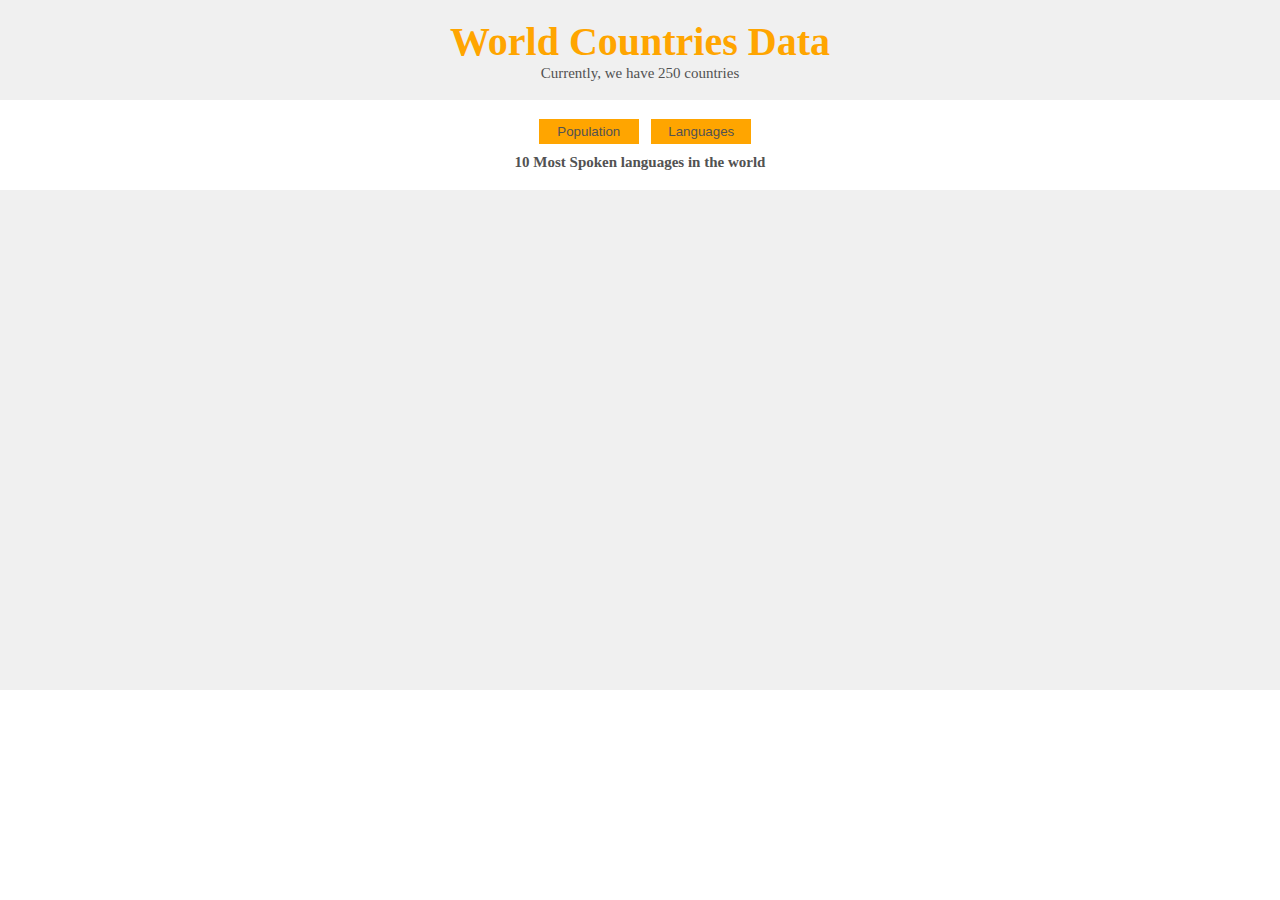
<file: 25_Day_World_countries_data_visualization_1/25_day_starter/index.html>
<!DOCTYPE html>
<html lang="en">

<head>
	<meta charset="UTF-8" />
	<meta name="viewport" content="width=device-width, initial-scale=1.0" />
	<meta http-equiv="X-UA-Compatible" content="ie=edge" />
	<title>World Countries Data</title>
	<link href="https://fonts.googleapis.com/css?family=Montserrat" rel="stylesheet" />
	<link rel="stylesheet" href="./css/main.css" />
</head>

<body>
	<header id="countries" class="countries">
		<h2 class="headerText">World Countries Data</h2>
		<p class="subtitle">Currently, we have 250 countries</p>
		<p class="feedback"></p>
	</header>
	<main>
		<div class="wrapper">
			<div class="graph-buttons">
				<button class="population button" id="populationButton">Population</button>
				<button class="languages button" id="languagesButton">Languages</button>
			</div>
			<h4 class="graph-title">10 Most Spoken languages in the world</h4>
		</div>
		<div class="graphs" id="graphs">
			
		</div>
	</main>

	<script src="./data/countries_data_old.js"></script>
	<script src="./scripts/main.js"></script>

</body>

</html>
</file>
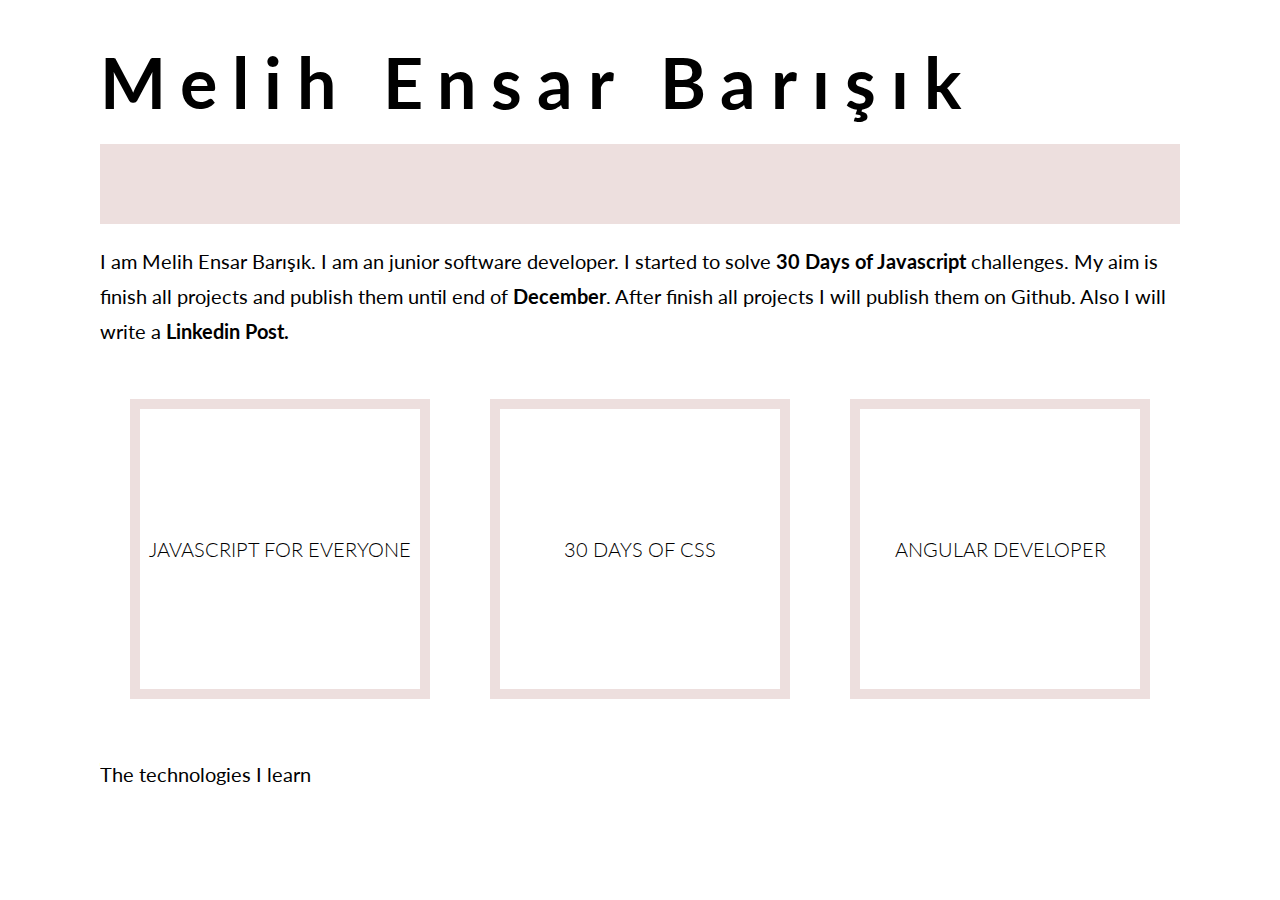
<file: 27_Day_Mini_project_portfolio/27_day_starter/index.html>
<!DOCTYPE html>
<html lang="en">

<head>
	<title>30DaysOfJavaScript:11 Day </title>
	<link rel="stylesheet" href="./css/style.css">
	<link rel="preconnect" href="https://fonts.googleapis.com"><link rel="preconnect" href="https://fonts.gstatic.com" crossorigin><link href="https://fonts.googleapis.com/css2?family=Lato:wght@100;400&display=swap" rel="stylesheet">
</head>

<body>
	<div class="container">
		<div class="explanation">
			<h1>Melih Ensar Barışık</h1>
			<div class="slide-right"><p id="slideIcon"></p><h2 id="slideHeader"></h2></div>
			<p>I am Melih Ensar Barışık. I am an junior software developer. I started to solve <span>30 Days of Javascript</span> challenges. 
			 My aim is finish all projects and publish them until end of <span>December</span>. After finish all projects I will publish them on Github. Also 
			 I will write a <span>Linkedin Post.</span></p>
		</div>
	
		<div class="squares">
			<h3> JAVASCRIPT FOR EVERYONE</h3>
			<h3> 30 DAYS OF CSS</h3>
			<h3> ANGULAR DEVELOPER</h3>
		</div>
	
		<div class="technologies">
			<p >The technologies I learn <span id="technologies"></span></p>
		</div>
	</div>
	<script src="./scripts/main.js"></script>
</body>

</html>
</file>
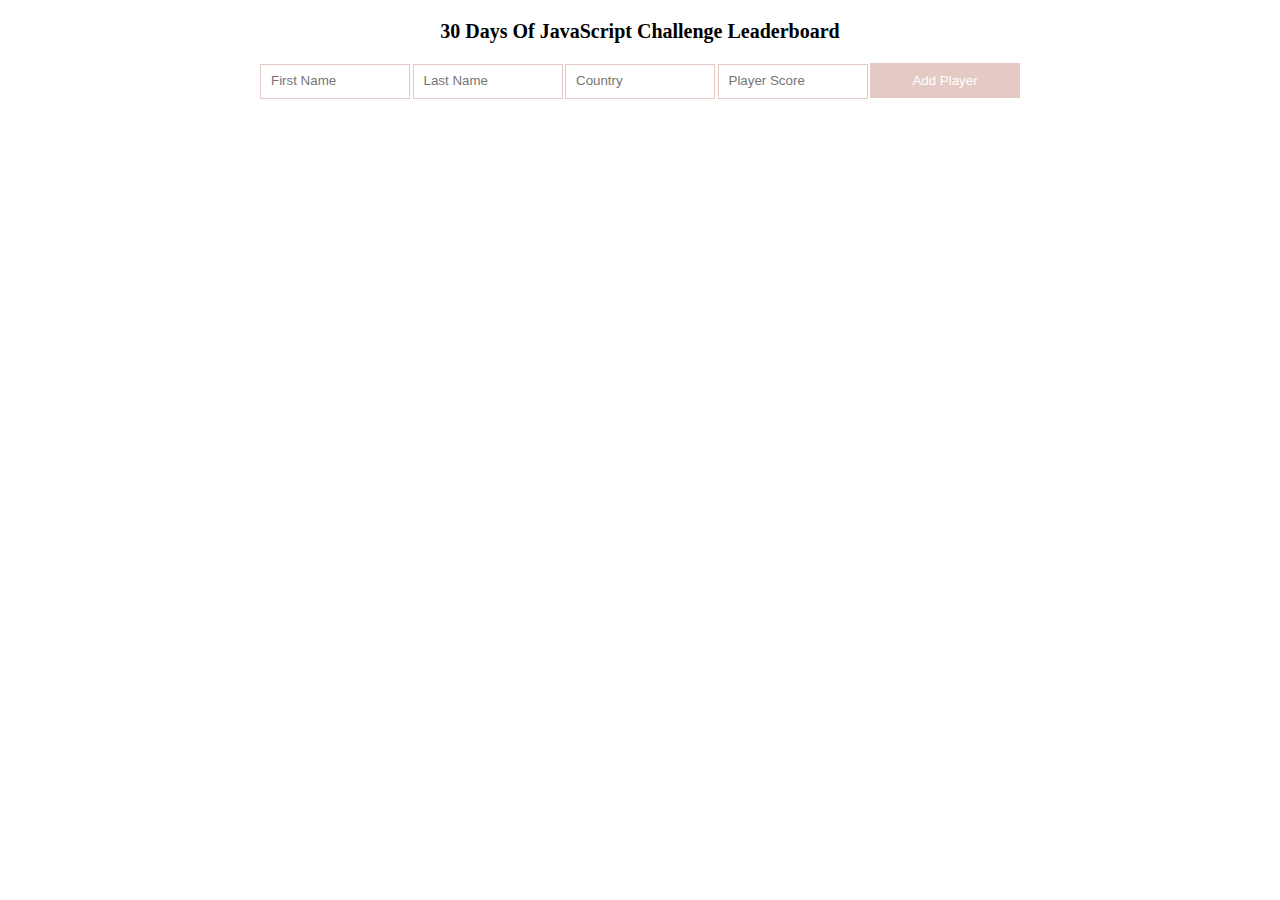
<file: 28_Day_Mini_project_leaderboard/28_day_starter/index.html>
<!DOCTYPE html>
<html lang="en">

<head>
	<title> 30 Days Of JavaScript Challenge Leaderboard </title>
	<link rel="stylesheet" href="./css/style.css">
	<link rel="preconnect" href="https://fonts.googleapis.com"><link rel="preconnect" href="https://fonts.gstatic.com" crossorigin><link href="https://fonts.googleapis.com/css2?family=Montserrat:ital,wght@0,100;0,300;1,400&display=swap" rel="stylesheet">
</head>

<body>
	<h1> 30 Days Of JavaScript Challenge Leaderboard </h1>
	<div class="form">
		<form id="userForm">
			<input  type="text"    id="fname"   placeholder="First Name">
			<input  type="text"    id="lname"   placeholder="Last Name">
			<input  type="text"    id="country" placeholder="Country">
			<input  type="number"  id="score"   placeholder="Player Score">
			<button type="submit"  id="submit">Add Player</button>
		</form>
	</div>
	<div class="error" id="errorDiv"><span id="errorSpan"></span></div>

	<div class= 'allPlayers' id="allPlayers">
		
	</div>


	<script src="./data/countries_data.js"></script>
	<script src="./scripts/main.js"></script>

</body>

</html>
</file>
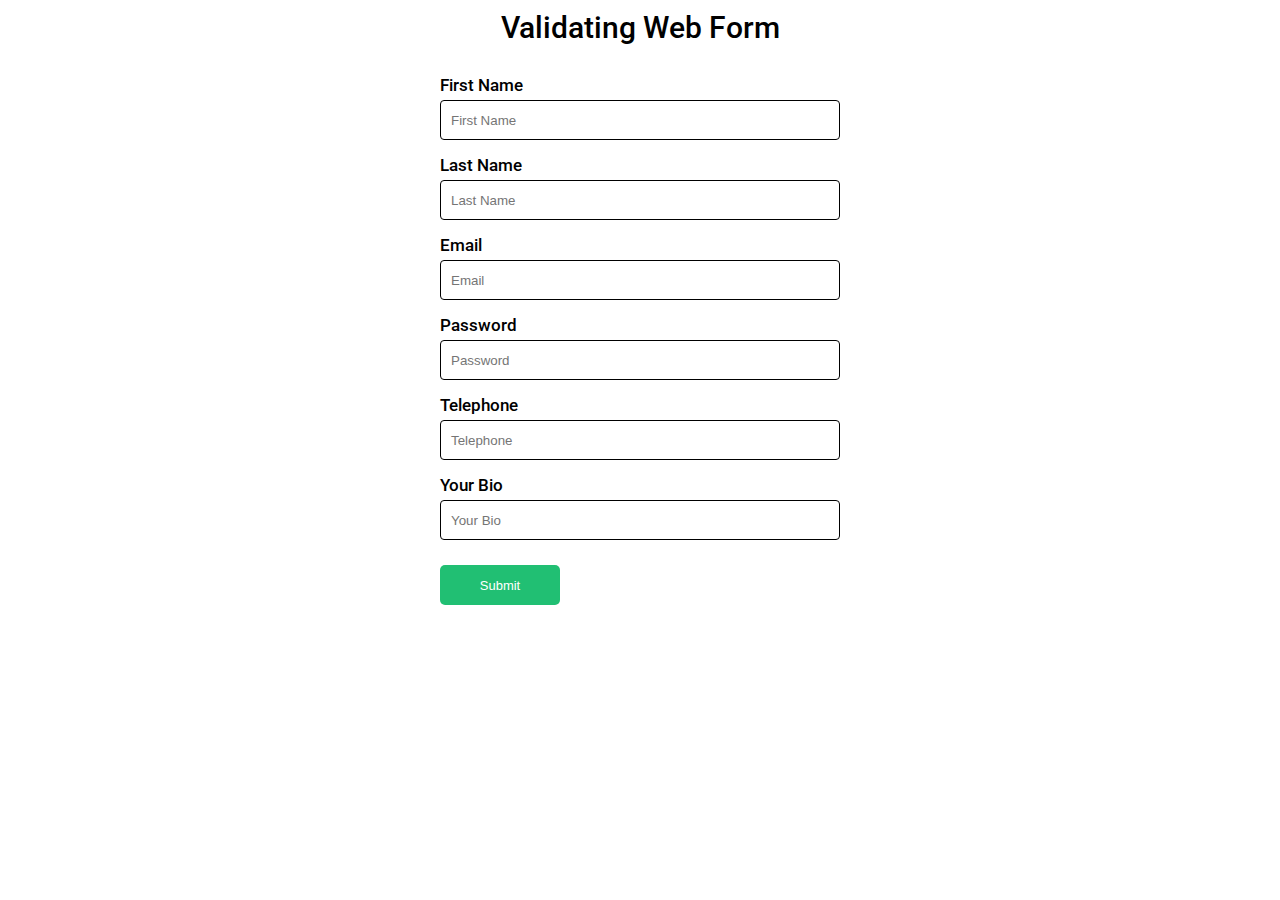
<file: 30_Day_Mini_project_final/30_day_starters/project_2/index.html>
<!DOCTYPE html>
<html>

<head>
    <title>30DaysOfJavaScript:30 </title>
    <link rel="stylesheet" href="./css/style.css">
    <link rel="stylesheet" href="https://cdnjs.cloudflare.com/ajax/libs/font-awesome/6.2.1/css/all.min.css" integrity="sha512-MV7K8+y+gLIBoVD59lQIYicR65iaqukzvf/nwasF0nqhPay5w/9lJmVM2hMDcnK1OnMGCdVK+iQrJ7lzPJQd1w==" crossorigin="anonymous" referrerpolicy="no-referrer" />
    <link rel="preconnect" href="https://fonts.googleapis.com"><link rel="preconnect" href="https://fonts.gstatic.com" crossorigin><link href="https://fonts.googleapis.com/css2?family=Roboto:wght@500;900&display=swap" rel="stylesheet">
</head>

<body>
    <div class="header"><span>Validating Web Form</span></div>
    <div class="form">
		<form id="userForm" class="userForm">
           <div class="nameDiv">
            <h3>First Name</h3>
			<div class="inputDiv">
                <input  type="text" name="fname"   id="fname"   placeholder="First Name">
                <span id="firstNameError" class="errorSpan"></span>
            </div>
           </div>
          <div class="lastNameDiv">
            <h3>Last Name</h3>
			<div class="inputDiv">
                <input  type="text"    id="lname"   placeholder="Last Name">
                <span id="lastNameError" class="errorSpan"></span>
            </div>
          </div>
            <div class="emailDiv">
                <h3>Email</h3>
            <div class="inputDiv">
                <input  type="text"    id="email" placeholder="Email">
                <span id="emailError" class="errorSpan"></span>
            </div>
            </div>
            <div class="passwordDiv">
                <h3>Password</h3>
			<div class="inputDiv">
                <input  type="password"  id="password"   placeholder="Password">
                <span id="passwordError" class="errorSpan"></span>
            </div>
            </div>
            <div class="telephoneDiv">
                <h3>Telephone</h3>
                <div class="inputDiv">
                    <input  type="text"  id="telephone"   placeholder="Telephone">
                    <span id="numberError" class="errorSpan"></span>
                </div>
            </div>
           <div class="bioDiv">
            <h3>Your Bio</h3>
            <div class="inputDiv">
                <input  type="text"  id="bio"   placeholder="Your Bio">
                <span id="bioError" class="errorSpan"></span>
            </div>
           </div>
			<div class="formButton">
                <button type="submit" class="submitBtn"  id="submit">Submit</button>
            </div>
		</form>
	</div>



    <script src="./data/countries_data.js"></script>
    <script src="./scripts/main.js"></script>

</body>

</html>
</file>
<file: 25_Day_World_countries_data_visualization_1/25_day_starter/css/main.css>
@import url('https://fonts.googleapis.com/css2?family=Poppins:wght@100;300;400;500;600&display=swap');

:root {
    --mainColor: #FFA500;
    --mainBackgroundColor: #F0F0F0;
    --textColor: #525252;
}


* {
    margin:0;
    padding:0;
    box-sizing: border-box;
    transition: 0.2s ease; /* geçişler */
}

/* base html codes */
html {
    font-size: 62.5%; /* 1rem = 10px */
}

.button {
    background-color: var(--mainColor);
    color: var(--textColor);
    width: 10rem;
    height: 2.5rem;
    border: 2px solid transparent;
    margin-left: 1rem;
    
}

.countries {
    background-color: var(--mainBackgroundColor);
    display: flex;
    justify-content: center;
    align-items: center;
    flex-direction: column;
    height: 10rem;
}

.countries .headerText {
    font-size: 4rem;
    color: var(--mainColor);
}

.countries .subtitle {
    font-size: 1.5rem;
    color: var(--textColor)
}

.wrapper {
    background-color: #FFFFFF;
    display: flex;
    justify-content: center;
    align-items: center;
    flex-direction: column;
    margin: 2rem 0;
    height: 5rem;
    box-shadow: 0px 0px 0px 0px rgba(0,0,0,0.65); /* çalışmadı*/
}

.wrapper .graph-title {
    font-size: 1.5rem;
    color: var(--textColor);
    margin-top: 1rem;
}


.graphs {
    display: flex;
    align-items: space-around;
    flex-direction: column;
    background-color: var(--mainBackgroundColor);
    height: 50rem;
}

.langInfo {
    display: flex;
    justify-content: space-around;
    align-items: space-between;
    flex-direction: row;
    margin: 0.3rem 0;
    color: var(--textColor);
}

.languageName{
    display: flex;
    align-items: center;
    max-width: 2rem;
    min-width: 2rem;
  
}

.progress {
    width: 40%;
    height: 4rem;
    background: var(--mainColor);
    color: var(--mainColor);
    
}
progress::-webkit-progress-value { background: #FFA500; }
progress::-webkit-progress-bar {background-color: #F0F0F0;}


/*
    1. Ortaya gölge

*/
</file>
<file: 27_Day_Mini_project_portfolio/27_day_starter/css/style.css>
@import url('https://fonts.googleapis.com/css2?family=Lato:wght@100;300;400&display=swap');

:root {
    --main-color:  #EDDFDE;
}

* {
    margin:0;
    padding:0;
    box-sizing: border-box;
    transition: 0.1s ease; /* geçişler */
}

/* base html codes */
html {
    font-size: 62.5%; /* 1rem = 10px */
}


body .container {
    display: flex;
    margin: 4rem 10rem;
    flex-direction: column;
    text-align: start;
    align-items: flex-start;
    row-gap: 5rem;
}

/* explanation*/

.explanation {
    display: flex;
    flex-direction: column;
    row-gap: 2rem;
    width: 100%;
}

.explanation p>span {
    font-weight: bold;
}

.explanation h1 {
    font-size: 7rem;
    letter-spacing: 1.5rem;
    font-family: "Lato";
}

.explanation .slide-right {
    display: flex;
    text-align: center;
    align-items: center;
    width: 100%;
    overflow: hidden;
    background-color: var(--main-color);
}

.explanation .slide-right p{
    font-size: 3rem;
}


.explanation h2 {
    font-size: 3rem;
    height: 100%;
    height: 8rem;
    display: flex;
    align-items: center;
    margin-left: 5rem;
}

.startSlide {
    animation:  slide-right 5s forwards;
    transform:translateX(-20%);
}

.stopSlide {
    animation: none;
    transform : none;
}

@keyframes slide-right {
    to {
      transform:translateX(0);
    }
  }

.explanation p {
    font-size: 2rem;
    line-height: 3.5rem;
    font-family: "Lato";
}

/* Squares */
.squares {
    display: flex;
    flex-direction: row;
    justify-content: space-around;
    row-gap: 10rem;
    width: 100%;
}

.squares h3 {
    font-size: 2rem;
    display: flex;
    text-align: center;
    align-items: center;
    justify-content: center;
    min-width: 30rem;
    min-height: 30rem;
    border: 10px solid var(--main-color);
    font-family: "Lato";
    font-weight: 300;
    
}

.squares h3:hover {
    transition: font-size 3s;
    font-size: 2.2rem;
    background-color: var(--main-color);
}

/* technologies */
.technologies {
    width: 100%;
    height: 5rem;
    display: flex;
    align-items: center;
}

.technologies p{
    font-size: 2rem;
    font-family: "Lato";
}

.technologies span{
    font-family: "Lato";
    opacity : 0.5;   
    font-weight: 900;
    letter-spacing: 0.8rem;
}


.techSpan {
   transition: font-size 2s;
   font-size: 6rem;
}
</file>
<file: 28_Day_Mini_project_leaderboard/28_day_starter/css/style.css>
:root {
    --main-color:  #E5C9C5;
    --button-hover-color: #BDD09A;
}

* {
    margin:0;
    padding:0;
    box-sizing: border-box;
    transition: 0.1s ease; /* geçişler */
}

/* base html codes */
html {
    font-size: 62.5%; /* 1rem = 10px */
}


h1 {
    display: flex;
    justify-content: center;
    margin: 2rem 0;
}

/* Form starts*/
.form {
    display: flex;
    justify-content: center;
}

.form input {
    width: 15rem;
    height: 3.5rem;
    border: 1px solid var(--main-color);
    line-height: 10rem;
    text-indent: 1rem;
}

.form input:focus {
    outline: none;
}

.form button {
    color: #fff;
    width: 15rem;
    height: 3.5rem;
    background-color: var(--main-color);
    border: 1px solid var(--main-color);
}

.error {
    display: flex;
    justify-content: center;
    color: red;
    font-size: 1.5rem;
    margin: 1rem 0;
    font-weight: bold;
}

/* Form end*/

/* All Players start*/

.allPlayers {
    display: flex;
    flex-direction: column;
    align-items: center;
    justify-content: center;
}

.player {
    display: flex;
    justify-content: start;
    background-color: var(--main-color);
    width: 76rem;
    height: 6rem;
    align-items: center;
}

 .playerNameDateContainer {
    display: flex;
    flex-direction: column;
    margin: 0 4rem 0 1rem;
    row-gap: 0.5rem;
    min-width: 16rem;
   
 }
 
 .dateInformation {
   color: #888888;
   font-size: 1.2rem;
 }

.playerInformation {
    font-family: 'Montserrat', sans-serif;
    font-weight: bold;
    font-size: 1.4rem;
    width: 100%;
}

.playerButtonContainer {
    display: flex;
    column-gap: 1rem;
    margin-left: 15rem;
    margin-right: 5rem;
}

.playerButtons {
    height: 5rem;
    width: 5rem;
    border-radius: 50%;
    background-color: #fff;
    border: 1px solid transparent;
    font-size: 1.5rem;
}

.playerButtons:hover {
    background-color: var(--button-hover-color);
}

.countryContainer {
    min-width: 15rem;
}

.scoreContainer {
    margin-left: 2rem;
    min-width: 5rem;
}

/* All Players end*/
</file>
<file: 30_Day_Mini_project_final/30_day_starters/project_2/css/style.css>
:root {
    --main-bg-color:  #F6F6F6;
    --main-color: #F2A93B;
}

* {
    margin:0;
    padding:0;
    box-sizing: border-box;
    transition: 0.1s ease; /* geçişler */
}

/* base html codes */
html {
    font-size: 62.5%; /* 1rem = 10px */
}

body {
    font-family: 'Roboto', sans-serif;
    font-weight: 500;
}

.header {
    display: flex;
    justify-content: center;
    font-size: 3rem;
    margin: 1rem 0 3rem 0;
}

.form {
    
    display: flex;
    justify-content: center;
}

.form .userForm {
    display: flex;
    flex-direction: column;
    row-gap: 0.5rem;
    justify-content: center;
}

input {
    width: 40rem;
    height: 4rem;
    border: 1px solid;
    border-radius: 0.4rem;
    text-indent: 1rem;
}

h3 {
    font-size: 1.7rem;
    font-weight: 500;
    margin-bottom: 0.5rem;
}

.form .userForm .inputDiv {
    display: flex;
    flex-direction: column;
    text-align: center;
    align-items: center;
}

.errorSpan {
    font-size: 1.2rem;
    color: #FFB22E;
    font-weight:900; /* 900 EKLE*/
    margin-top: 1rem;
    width: 35rem;
}

.form .formButton .submitBtn{
    width: 12rem;
    height: 4rem;
    font-size: 1.3rem;
    color: white;
    background-color: #21BF73;
    border: 1px solid transparent;
    border-radius: 0.5rem;
    margin-top: 1rem;
}

input[type="text"]:focus, input[type="password"]:focus {
    outline: none;
    border: 1px solid red;
}
</file>
